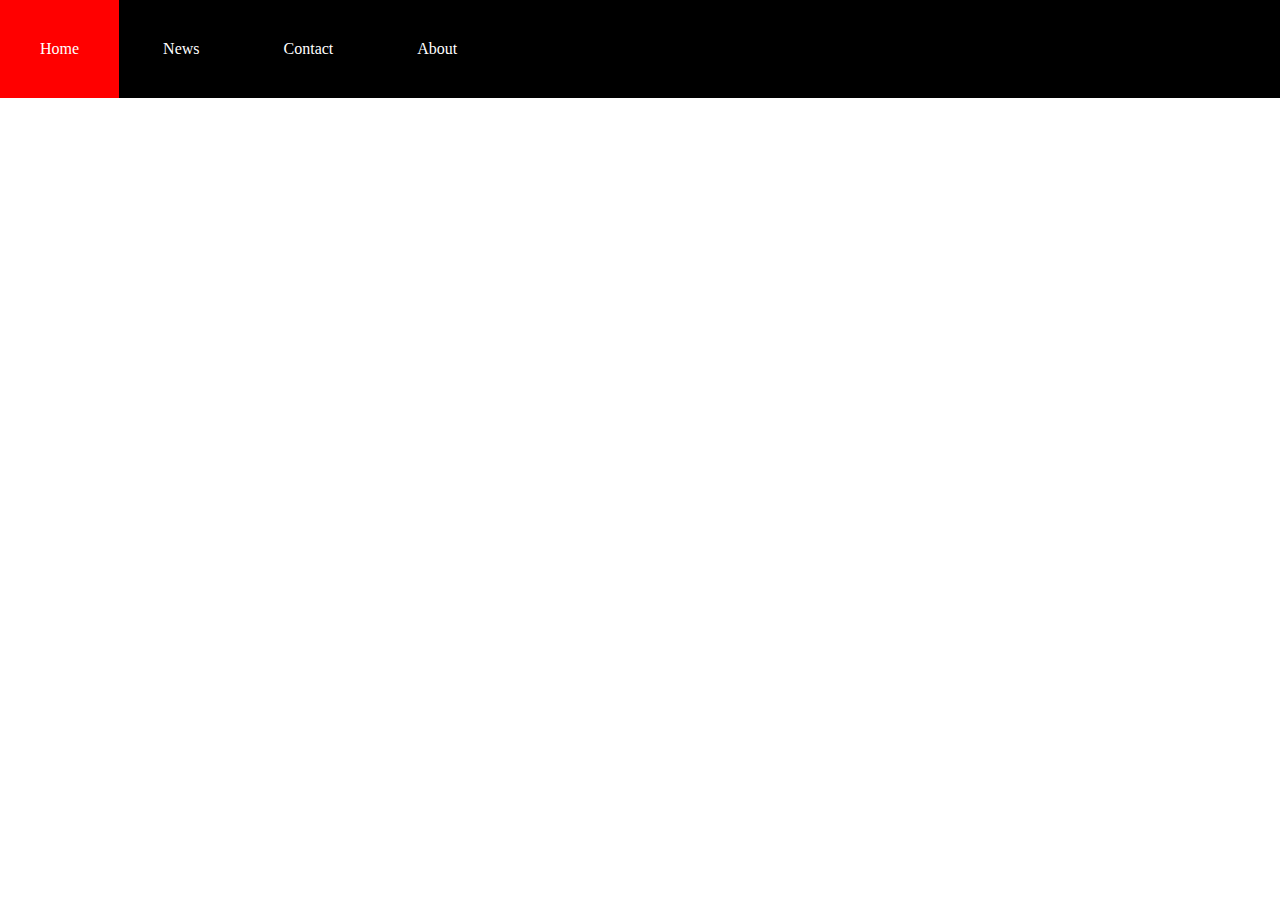
<file: index.html>
<!DOCTYPE html>
<html>
    <head>
        <link href="style.css" rel="stylesheet">
    </head>
    <body>
        <ul>
            <li><a href="#home" class="activit">Home</a></li>
            <li><a href="news" class="jjjk"></a>News</li>
            <li><a href="contact" class="fv">Contact</a></li>
            <li ><a href="about" class="cxv">About</a></li>
        </ul>
    </body>
</html>
</file>
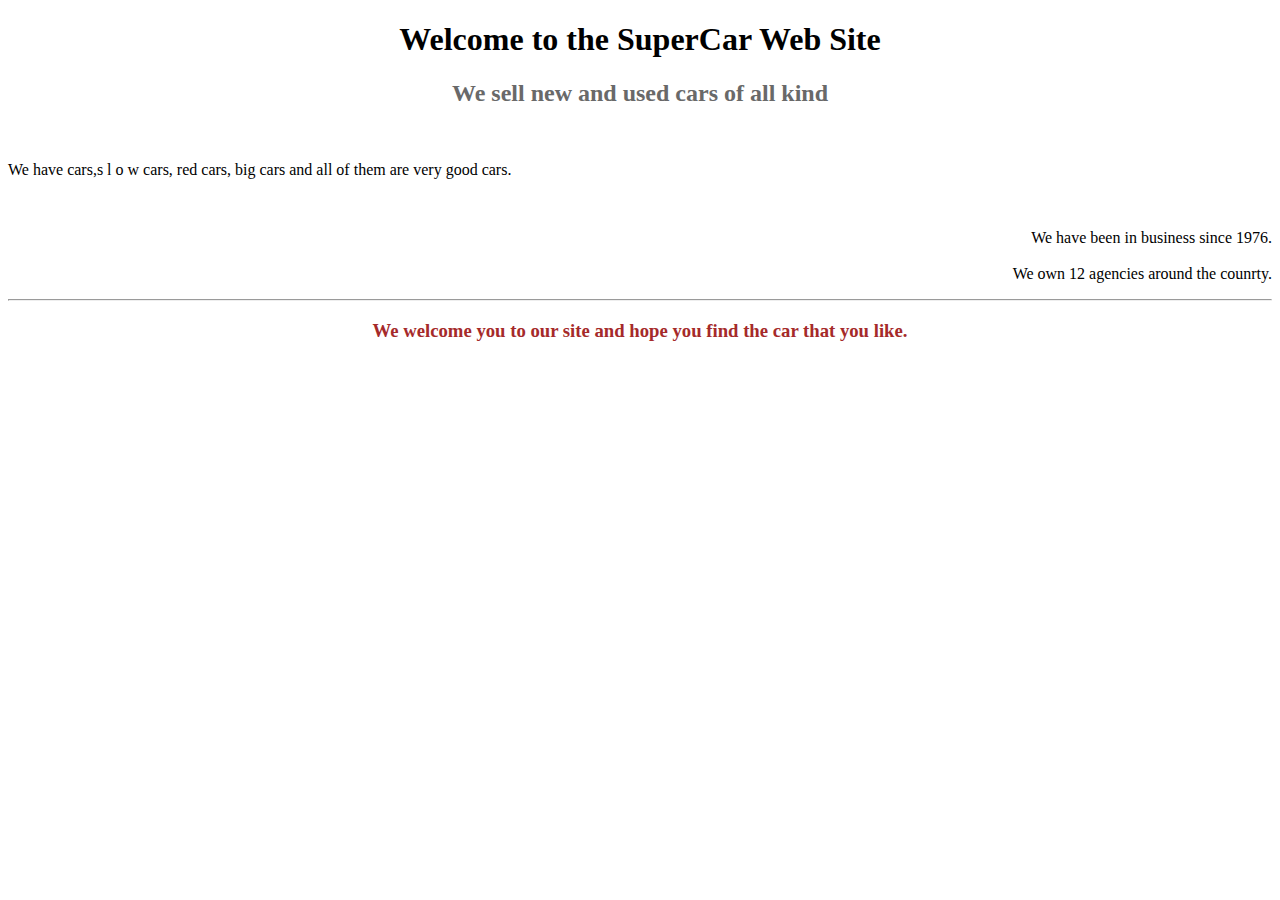
<file: Homework1.html>
<!dOCTYPE html>
<html>
    <head>
        <title>Exercise1</title>
    </head>
    <body>
        <h1 style=text-align:center>Welcome to the SuperCar Web Site
        </h1>
        <h2 Style=color:dimgray;text-align:center> We sell new and used cars of all kind </h1> 
        <br />
        <p>We have cars,s l o w cars, red cars, big cars and all of them are very good cars. </p>
        <br />
        <p style="text-align:right">We have been in business since 1976. <br /> <br />We own 12 agencies around the counrty.</p>
        <hr>
        <h3 style="color: brown;text-align:center">We welcome you to our site and hope you find the car that you like.</h3>
    </body>
</html>
</file>
<file: style.css>
* {
    margin: 0;
    padding: 0;
    box-sizing: border-box;

}

ul {
    list-style-type: none;
    background-color: black;
    color: white;
}
ul li {
    display: inline-block;
    padding: 40px;
}
ul li a {
    text-decoration: none;
    color: inherit;
}
ul li:hover {
    background-color: red;
    
}
</file>
